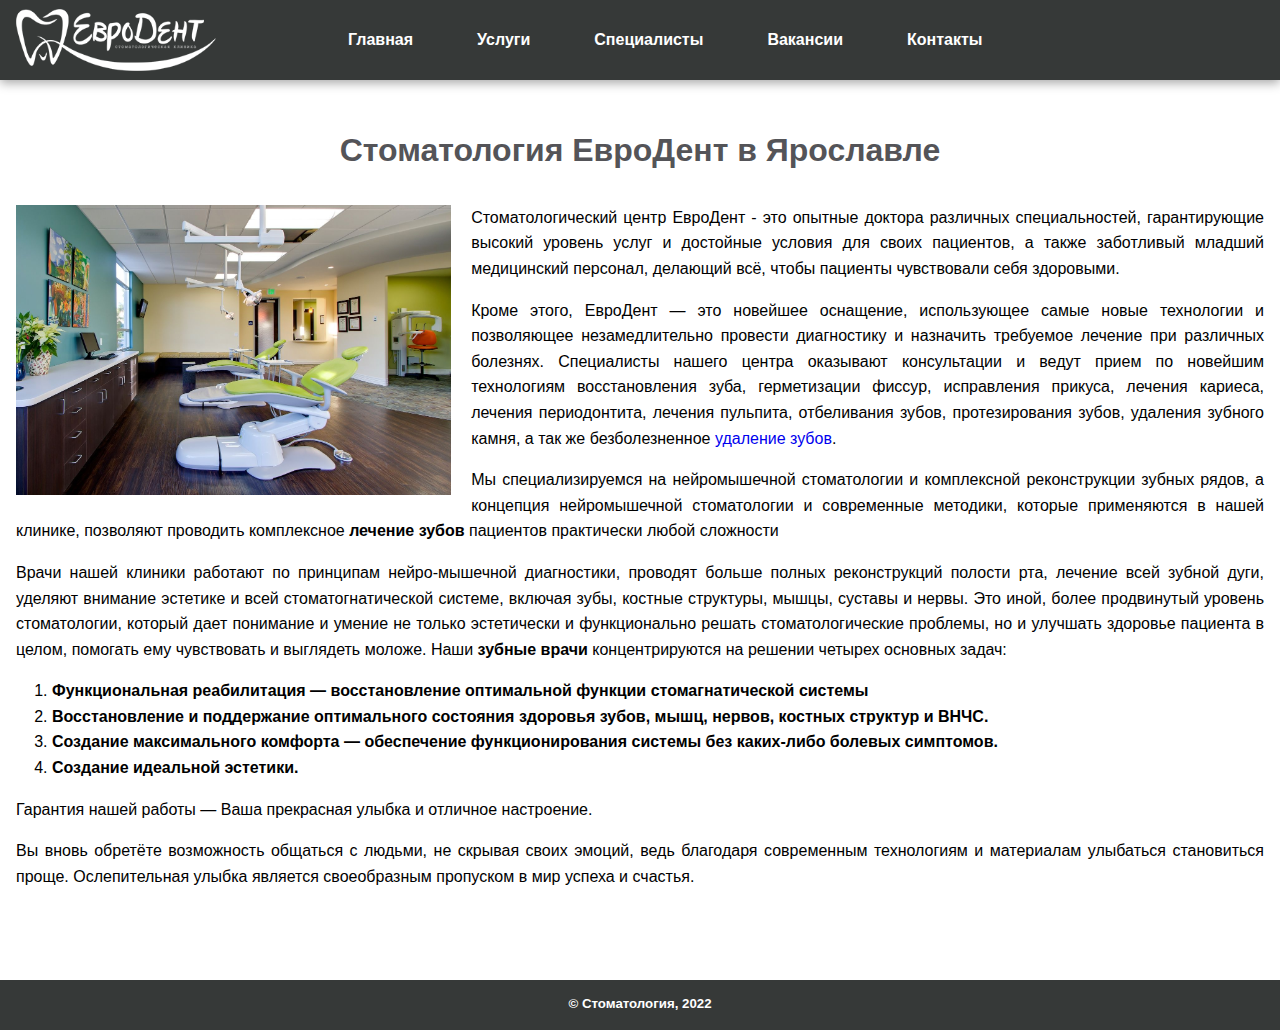
<file: index.html>
<!DOCTYPE html>
<html
  xmlns="http://www.w3.org/1999/xhtml"
  xml:lang="ru"
  lang="ru"
  prefix="og: http://ogp.me/ns#"
>
  <head>
    <meta charset="utf-8" />
    <meta
      name="viewport"
      content="width=device-width, initial-scale=1, maximum-scale=1, user-scalable=0"
    />
    <meta http-equiv="Content-Type" content="text/html; charset=UTF-8" />
    <meta http-equiv="X-UA-Compatible" content="IE=edge" />
    <meta name="keywords" content="стоматолог, зубной врач, лечение зубов, протезирование зубов, отбеливание зубов, удаление зубов." />
    <meta name="description" content="Стоматология ЕвроДент в Ярославле предоставляет услуги по лечению, протезированию и отбеливанию зубов. Наши врачи имеют высшее профильное образование и солидный опыт работы" />
    <title>Лечение зубов в Ярославле, стоматолог, зубной врач</title>
    <link rel="stylesheet" href="style.css" />
  </head>
  <body>
    <header class="shadow-light">
      <div class="wrapper">
        <a href="index.html" class="logo"> </a>
        <nav class="menu">
          <a href="index.html">Главная</a>
          <a href="services.html">Услуги</a>
          <a href="plug.html">Специалисты</a>
          <a href="plug.html">Ваканcии</a>
          <a href="contacts.html">Контакты</a>
        </nav>
      </div>
    </header>
    <div class="main">
      <div class="page-header-caption">
        <h1>Стоматология ЕвроДент в Ярославле</h1>
      </div>
      <div class="wrapper">
        <img
          alt="зубной врач в Ярославле"
          height="300"
          src="img/main.jpg"
          style="float: left; padding: 0 20px 10px 0"
          title="лечение зубов в Ярославле"
        />
        <p>
          Стоматологический центр ЕвроДент - это опытные доктора различных
          специальностей, гарантирующие высокий уровень услуг и достойные
          условия для своих пациентов, а также заботливый младший медицинский
          персонал, делающий всё, чтобы пациенты чувствовали себя здоровыми.
        </p>
        <p>
          Кроме этого, ЕвроДент — это новейшее оснащение, использующее самые
          новые технологии и позволяющее незамедлительно провести диагностику и
          назначить требуемое лечение при различных болезнях. Специалисты нашего
          центра оказывают консультации и ведут прием по новейшим технологиям
          восстановления зуба, герметизации фиссур, исправления прикуса, лечения
          кариеса, лечения периодонтита, лечения пульпита, отбеливания зубов,
          протезирования зубов, удаления зубного камня, а так же безболезненное
          <a href="services.html">удаление зубов</a>.
        </p>
        <p>
          Мы специализируемся на нейромышечной стоматологии и комплексной
          реконструкции зубных рядов, а концепция нейромышечной стоматологии и
          современные методики, которые применяются в нашей клинике, позволяют
          проводить комплексное <strong>лечение зубов</strong> пациентов практически любой сложности
        </p>
        <p>
          Врачи нашей клиники работают по принципам нейро-мышечной диагностики,
          проводят больше полных реконструкций полости рта, лечение всей зубной
          дуги, уделяют внимание эстетике и всей стоматогнатической системе,
          включая зубы, костные структуры, мышцы, суставы и нервы. Это иной,
          более продвинутый уровень стоматологии, который дает понимание и
          умение не только эстетически и функционально решать стоматологические
          проблемы, но и улучшать здоровье пациента в целом, помогать ему
          чувствовать и выглядеть моложе. Наши <strong>зубные врачи</strong> концентрируются на решении
          четырех основных задач:
        </p>
        <ol>
          <li>
            <strong
              >Функциональная реабилитация&nbsp;— восстановление оптимальной
              функции стомагнатической системы</strong
            >
          </li>
          <li>
            <strong
              >Восстановление и&nbsp;поддержание оптимального состояния здоровья
              зубов, мышц, нервов, костных структур и&nbsp;ВНЧС.</strong
            >
          </li>
          <li>
            <strong
              >Создание максимального комфорта&nbsp;— обеспечение
              функционирования системы без </strong
            ><nobr><strong>каких-либо</strong></nobr
            ><strong> болевых симптомов.</strong>
          </li>
          <li><strong>Создание идеальной эстетики.</strong></li>
        </ol>
        <p>
          Гарантия нашей работы — Ваша прекрасная улыбка и отличное настроение.
        </p>
        <p>
          Вы вновь обретёте возможность общаться с людьми, не скрывая своих
          эмоций, ведь благодаря современным технологиям и материалам улыбаться
          становиться проще. Ослепительная улыбка является своеобразным
          пропуском в мир успеха и счастья.
        </p>
      </div>
    </div>

    <footer>
      <div class="copyright">
        <h5>© Стоматология, 2022</h5>
      </div>
    </footer>
  </body>
</html>
</file>
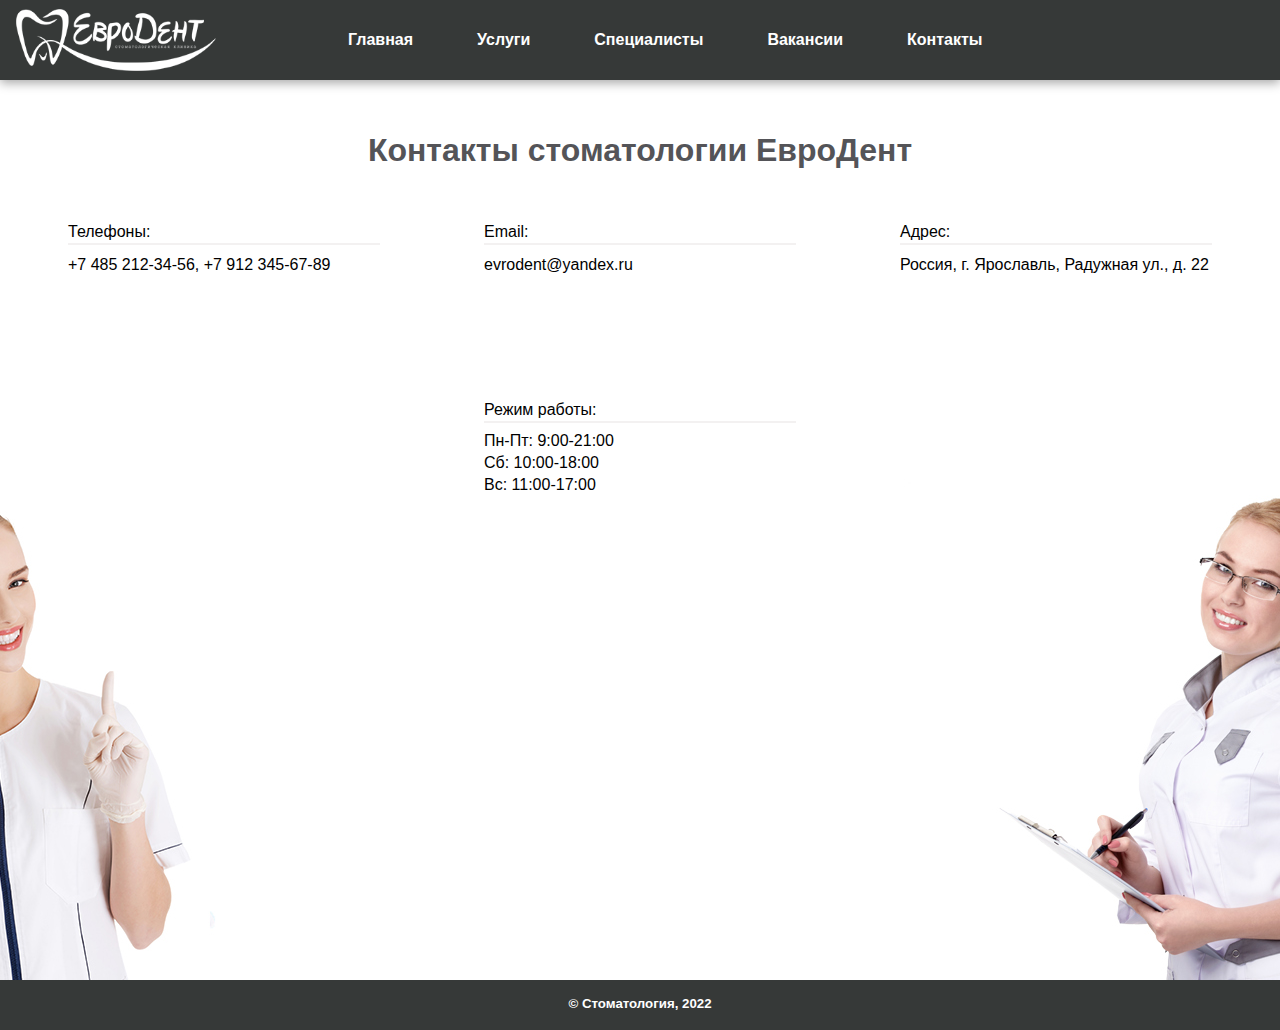
<file: contacts.html>
<!DOCTYPE html>
<html
  xmlns="http://www.w3.org/1999/xhtml"
  xml:lang="ru"
  lang="ru"
  prefix="og: http://ogp.me/ns#"
>
  <head>
    <meta charset="utf-8" />
    <meta
      name="viewport"
      content="width=device-width, initial-scale=1, maximum-scale=1, user-scalable=0"
    />
    <meta http-equiv="Content-Type" content="text/html; charset=UTF-8" />
    <meta http-equiv="X-UA-Compatible" content="IE=edge" />
    <meta name="keywords" content="стоматолог, зубной врач, лечение зубов, протезирование зубов, отбеливание зубов, удаление зубов." />
    <meta name="description" content="Стоматология ЕвроДент находится в самом центре Ярославля, позвонить нам вы можете по номеру +7 (912)-345-67-89 в любой день, мы всегда Вам рады" />
    <title>Стоматология ЕвроДент Ярославль, контакты</title>
    <link rel="stylesheet" href="style.css" />
  </head>
  <body>
    <header class="shadow-light">
      <div class="wrapper">
        <a href="index.html" class="logo"> </a>
        <nav class="menu">
          <a href="index.html">Главная</a>
          <a href="services.html">Услуги</a>
          <a href="plug.html">Специалисты</a>
          <a href="plug.html">Ваканcии</a>
          <a href="contacts.html">Контакты</a>
        </nav>
      </div>
    </header>
    <div class="main contacts">
      <div class="page-header-caption">
        <h1>Контакты стоматологии ЕвроДент</h1>
      </div>

      <div class="wrapper items-block">
        <div class="item">
          Телефоны:
          <div class="info">
            <p>+7 485 212-34-56, +7 912 345-67-89</p>
          </div>
        </div>
        <div class="item">
          Email:
          <div class="info">
            <p>evrodent@yandex.ru</p>
          </div>
        </div>
        <div class="item">
          Адрес:
          <div class="info">
            <p>Россия, г. Ярославль, Радужная ул., д. 22</p>
          </div>
        </div>
      </div>
      <div class="wrapper items-block">
        <div class="item"></div>
        <div class="item">
          Режим работы:
          <div class="info">
            Пн-Пт: 9:00-21:00 <br />Сб: 10:00-18:00 <br />Вс: 11:00-17:00
          </div>
        </div>
        <div class="item"></div>
      </div>
    </div>
    <footer>
      <div class="copyright">
        <h5>© Стоматология, 2022</h5>
      </div>
    </footer>
  </body>
</html>
</file>
<file: style.css>
* {
  margin: 0;
  padding: 0;
  box-sizing: border-box;
}

html {
  height: 100%;
  font: normal 16px/1.4 Arial, sans-serif;
}

body {
  background: #fff;
  font-style: normal;
}

html {
  -ms-text-size-adjust: 100%;
  -webkit-text-size-adjust: 100%;
}

body {
  height: 100%;
  margin: 0;
  padding: 0;
}

table {
  border-collapse: collapse;
  border-spacing: 0;
}

p {
  margin-bottom: 1rem;
  font-size: inherit;
  line-height: 1.6;
  text-rendering: optimizeLegibility;
  text-align: justify;
}

ol {
  margin-left: 2.25rem;
  margin-bottom: 1rem;
  list-style-position: outside;
  line-height: 1.6;
}

button {
  background: none;
  border: 0;
  -webkit-box-sizing: content-box;
  box-sizing: content-box;
  color: inherit;
  cursor: pointer;
  font: inherit;
  line-height: inherit;
  overflow: visible;
  vertical-align: inherit;
}

button:disabled {
  cursor: default;
}

:focus {
  outline: 3px solid #c1e0fe;
  outline: 3px solid rgba(131, 192, 253, 0.5);
  outline-offset: 1px;
}

:focus[data-focus-method="mouse"]:not(input):not(textarea):not(select),
:focus[data-focus-method="touch"]:not(input):not(textarea):not(select) {
  outline: none;
}

::-moz-focus-inner {
  border: 0;
  padding: 0;
}

a:link,
a:visited,
a:hover,
a:active {
  text-decoration: none;
}

.btn {
  display: inline-block;
  color: #fff;
  font-size: 1em;
  padding: 5px 15px;
  background: #363938;
  margin-top: 10px;
  text-shadow: 0px 0px 1px #1b5077;

  -webkit-transition: background-color 0.2s, -webkit-transform 0.2s;
  transition: background-color 0.2s, transform 0.2s;
}

.btn.big-btn {
  font-size: 1.2em;
}

.btn:hover {
  background: #545458;
}

.mrg-btn-2 {
  margin-bottom: 2em;
}

.contacts {
  background: url(img/contacts-background.jpg) no-repeat scroll bottom center;
}

/******************************** ^ DEFAULT STYLE ^ ************************************/

/******************************** MAIN WRAPPERS ************************************/

.wrapper {
  max-width: 1400px;
  height: auto;
  margin-right: auto;
  margin-left: auto;
  padding: 0 1em;
  box-sizing: inherit;
}

header {
  height: 80px;
  background: #363938;
  z-index: 1000;
  position: relative;
}

header.shadow-light {
  box-shadow: 0px 3px 10px #a7a7a7;
}

header .logo {
  background: url(img/logo.png) no-repeat;
  background-size: contain;
  margin: 9px 0;
  width: 200px;
  height: 62px;
  float: left;
  display: block;
}

header a {
  color: #fff;
  outline: none;
  -webkit-transition: background-color 0.2s, -webkit-transform 0.2s;
  transition: background-color 0.2s, transform 0.2s;
}

header .menu a:after {
  content: "";
  border: 2px solid;
  position: absolute;
  bottom: 0;
  left: 0;
  right: 0;
  opacity: 0;
  -webkit-transition: opacity 0.2s;
  transition: opacity 0.2s;
}

header .menu a:hover:after {
  opacity: 1;
}

header .menu a:before {
  margin-right: 8px;
}

header .menu {
  float: left;
  line-height: 80px;
  margin-left: 100px;
}

header .menu a {
  display: block;
  float: left;
  padding: 0 2em;
  font-weight: bold;
  position: relative;
}

header .menu a.active {
  background: #e8e8e8;
}

.main {
  min-height: 100%;
}

footer {
  height: 50px;
  background: #363938;
  position: relative;
}

footer .copyright {
  color: #fff;
  text-align: center;
  position: absolute;
  margin-right: auto;
  margin-left: auto;
  left: 0;
  right: 0;
  top: auto;
  bottom: 0;
  padding: 1em 0;
}

.page-header-caption {
  text-align: center;
  color: #545458;
  padding: 3em 0 2em 0;
  position: relative;
}

.page-header-caption h1 {
  display: inline-block;
}

.items-block {
  margin: 1em auto 8em auto;
  display: flex;
}

.items-block .item {
  height: 50px;
  width: 25%;
  position: relative;
  margin: 0 auto;
}

.items-block .item .info {
  border-top: 2px solid #f3f1f1;
  padding-top: 0.4rem;
}

.table-cont {
  background: #fff;
  margin-bottom: 4em;
  margin-top: 2em;
  box-shadow: 0px 0px 45px #cacaca;
}

table th {
  background: #e8e8e8;
  font-weight: bold;
}

table td {
  font-size: 0.9em;
}

table td,
table th {
  padding: 1em;
  color: #545458;
  border: 1px solid #dedede;
}

/******************************** MAIN WRAPPERS ************************************/
</file>
